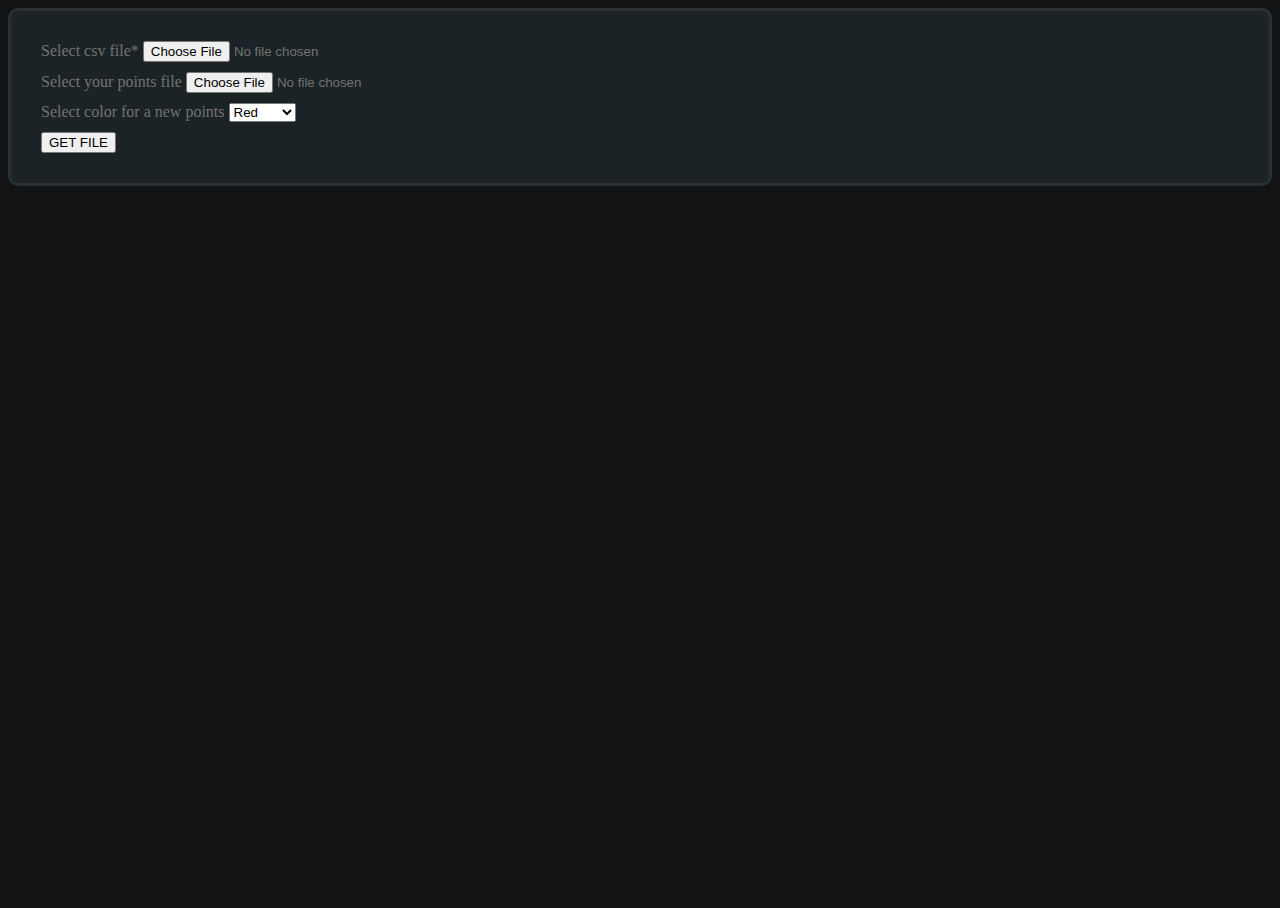
<file: index.html>
<!doctype html>
<html lang="en">

<head>
    <meta charset="utf-8">
    <meta name="viewport" content="width=device-width, initial-scale=1">
    <title>Rok airforce</title>
    
    <link href="https://cdn.jsdelivr.net/npm/bootstrap@5.2.3/dist/css/bootstrap.min.css" rel="stylesheet"
        integrity="sha384-rbsA2VBKQhggwzxH7pPCaAqO46MgnOM80zW1RWuH61DGLwZJEdK2Kadq2F9CUG65" crossorigin="anonymous">
        <link rel="stylesheet" href="css/style.css">
    <script src="https://ajax.googleapis.com/ajax/libs/jquery/1.12.4/jquery.min.js"></script>
    <script>
        $(document).ready(function () {

            $("#critical_btn").click(function () {

                if ($(this).hasClass('btn-default')) {
                    $('#critical_btn').removeClass('btn-default').addClass('btn-success');
                    $(this).addClass('btn-success').removeClass('btn-default');
                }

                else if ($(this).hasClass('btn-success')) {
                    $('#critical_btn').removeClass('btn-success').addClass('btn-default');
                    $(this).addClass('btn-default').removeClass('btn-success');
                }

            })
        })
    </script>
</head>

<body>
    
    <div class="container mt-3">
        <div class="row">
            <div class="col-md-4 mx-auto form-box">

                <form action="send.php" method="post" enctype="multipart/form-data">
                    <div class="form-group">
                        <label for="csv">Select csv file*</label>
                        <input class="form-control form-control-lg" accept=".csv" id="formFileLg" name="csv" required type="file">
                    </div>
                    <div class="form-group">
                        <label for="points_old">Select your points file</label>
                        <input class="form-control form-control-lg" accept=".txt" id="formFileLg" name="points_old" type="file">
                    </div>
                    <div class="form-group">
                        <label for="color">Select color for a new points</label>
                        <select class="form-select form-select-lg " name="color" aria-label="Default select example">
                            <option value="red" selected>Red</option>
                            <option value="white">White</option>
                            <option value="orange">Orange</option>
                            <option value="green">Green</option>
                            <option value="yellow">Yellow</option>
                            <option value="blue">Blue</option>
                          </select>
                    </div>
                    <div class="d-grid gap-2 mt-5">
                        <button type="submit" id="critical_btn"
                            class="btn btn-primary btn-lg btn-block">GET FILE</button>
                      </div>
                </form>
            </div>
        </div>
    </div>

    <script src="https://cdn.jsdelivr.net/npm/bootstrap@5.2.3/dist/js/bootstrap.bundle.min.js"
        integrity="sha384-kenU1KFdBIe4zVF0s0G1M5b4hcpxyD9F7jL+jjXkk+Q2h455rYXK/7HAuoJl+0I4"
        crossorigin="anonymous"></script>
</body>

</html>
</file>
<file: css/style.css>
.form-group {
    margin-bottom: 10px;
}
html, body {
    height: 100%;
    background-color: #111314;
    overflow: hidden;
} 
.form-box {
    background-color: #1c2327; 
    padding: 30px;
    color: #727272;
    border-radius: 10px;
    border: 3px #292f33 solid;
}
</file>
